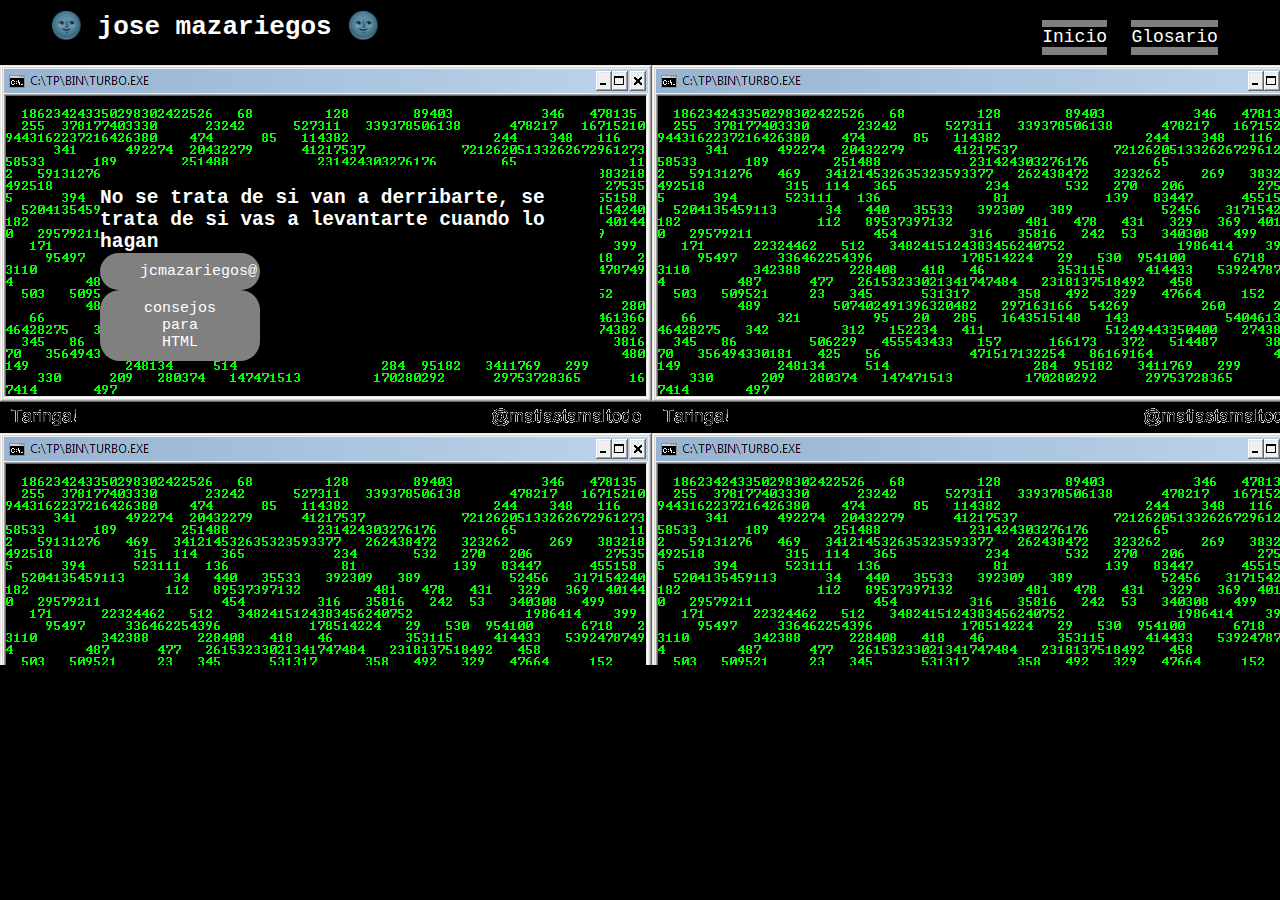
<file: index.html>
<!DOCTYPE html>
<html lang="es">
<head>
    <meta charset="UTF-8">
    
    <!--Archivos css-->
    <link rel="stylesheet" href="css/index.css">
    <link rel="stylesheet" href="css/desingg.css">
    <link rel="stylesheet" href="css/header.css">
    <link rel="stylesheet" href="glosario.html">
    
    <title>Inicio</title>
</head>

<body>   
    <header>
        <h1 class="logo">&#127770; jose mazariegos  &#127770;</h1>
        
        <ul class="nav">
            <li>
                <a href="index.html">Inicio</a>
            </li>
            
            <li>
                <a href="glosario.html">Glosario</a>
            </li>
        </ul>
    </header>
    
    
   
 <section class="banner_index">
     <article class="caja_izquierda">
      <h2><br> No se trata de si van a derribarte, se trata de si vas a levantarte cuando lo hagan </h2>
     
    <a href="https://jefuentes80.github.io/starup_scl/iv_computacion/josemazariegos.html" class="btn_1">jcmazariegos@</a>
      <a href="https://www.danielclemente.com/html/consejos.html"class="btn_2">consejos para HTML</a>
     </article>
 </section>
</file>
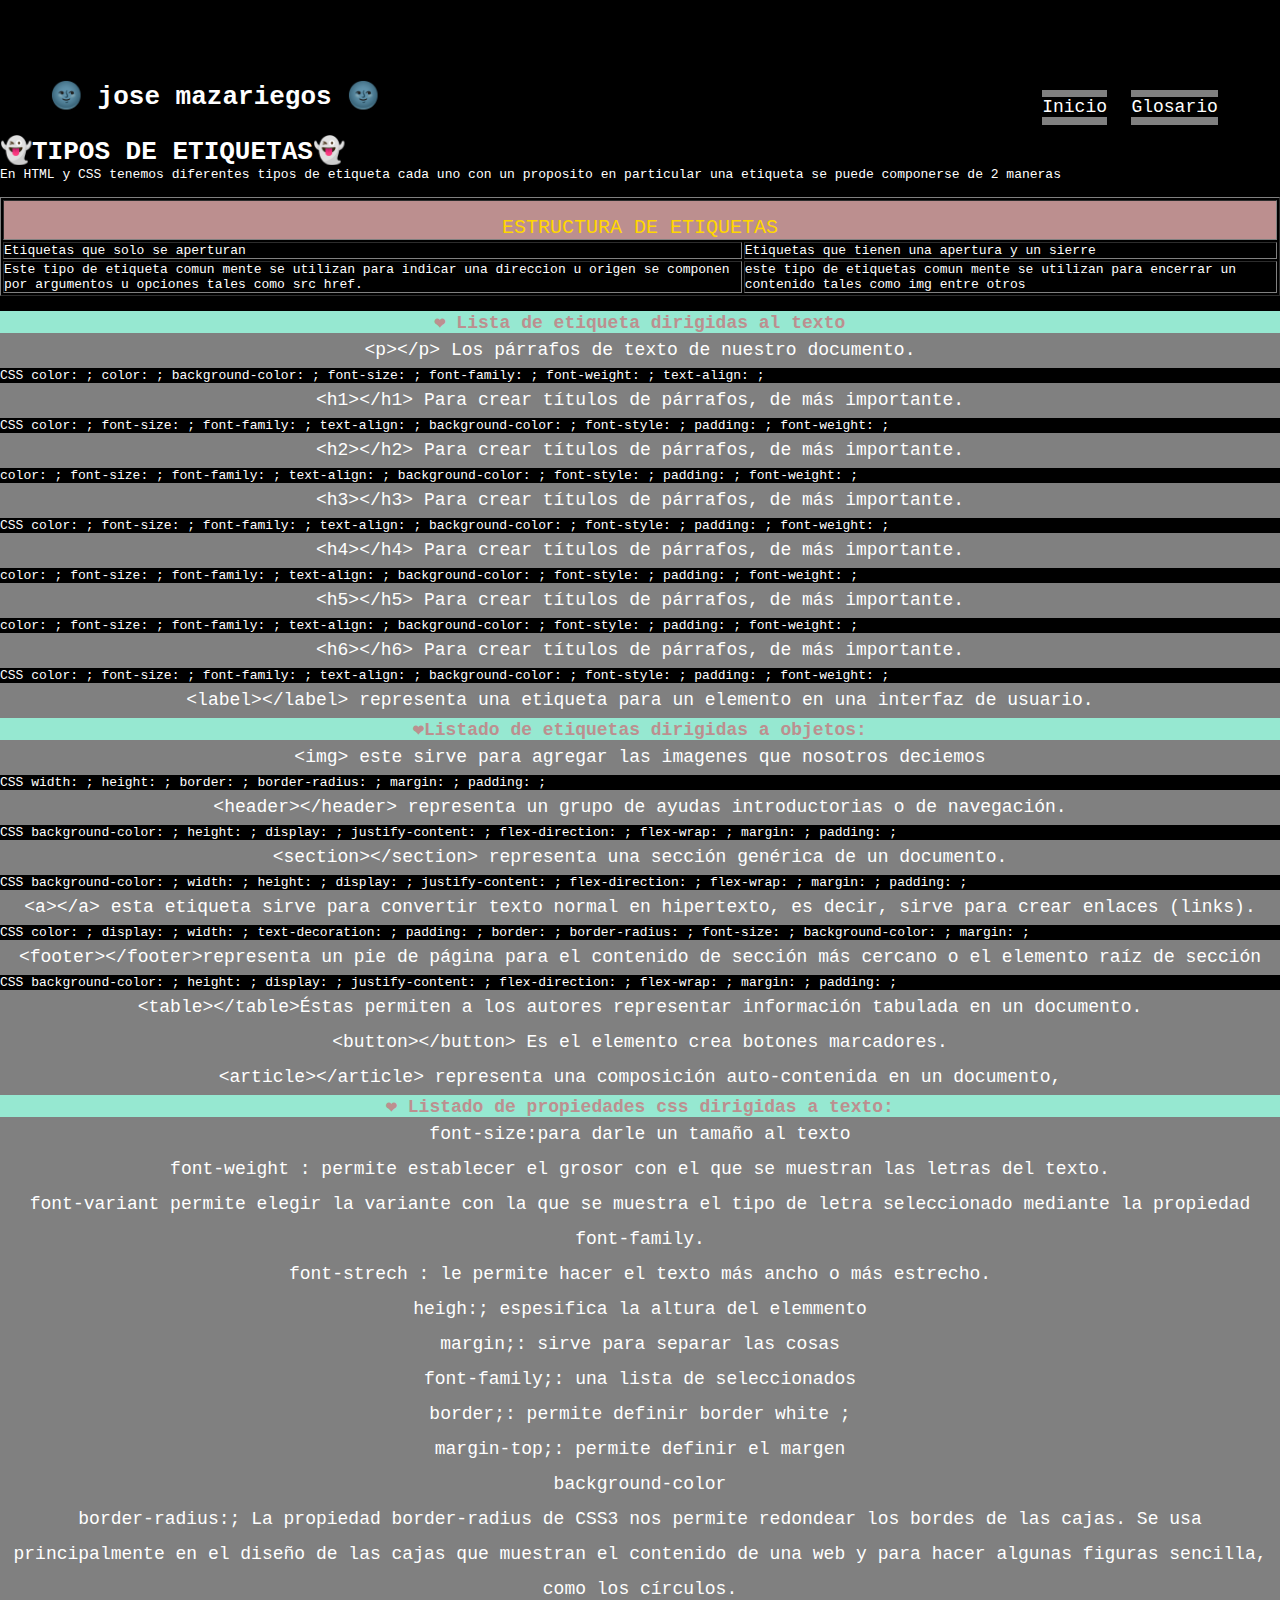
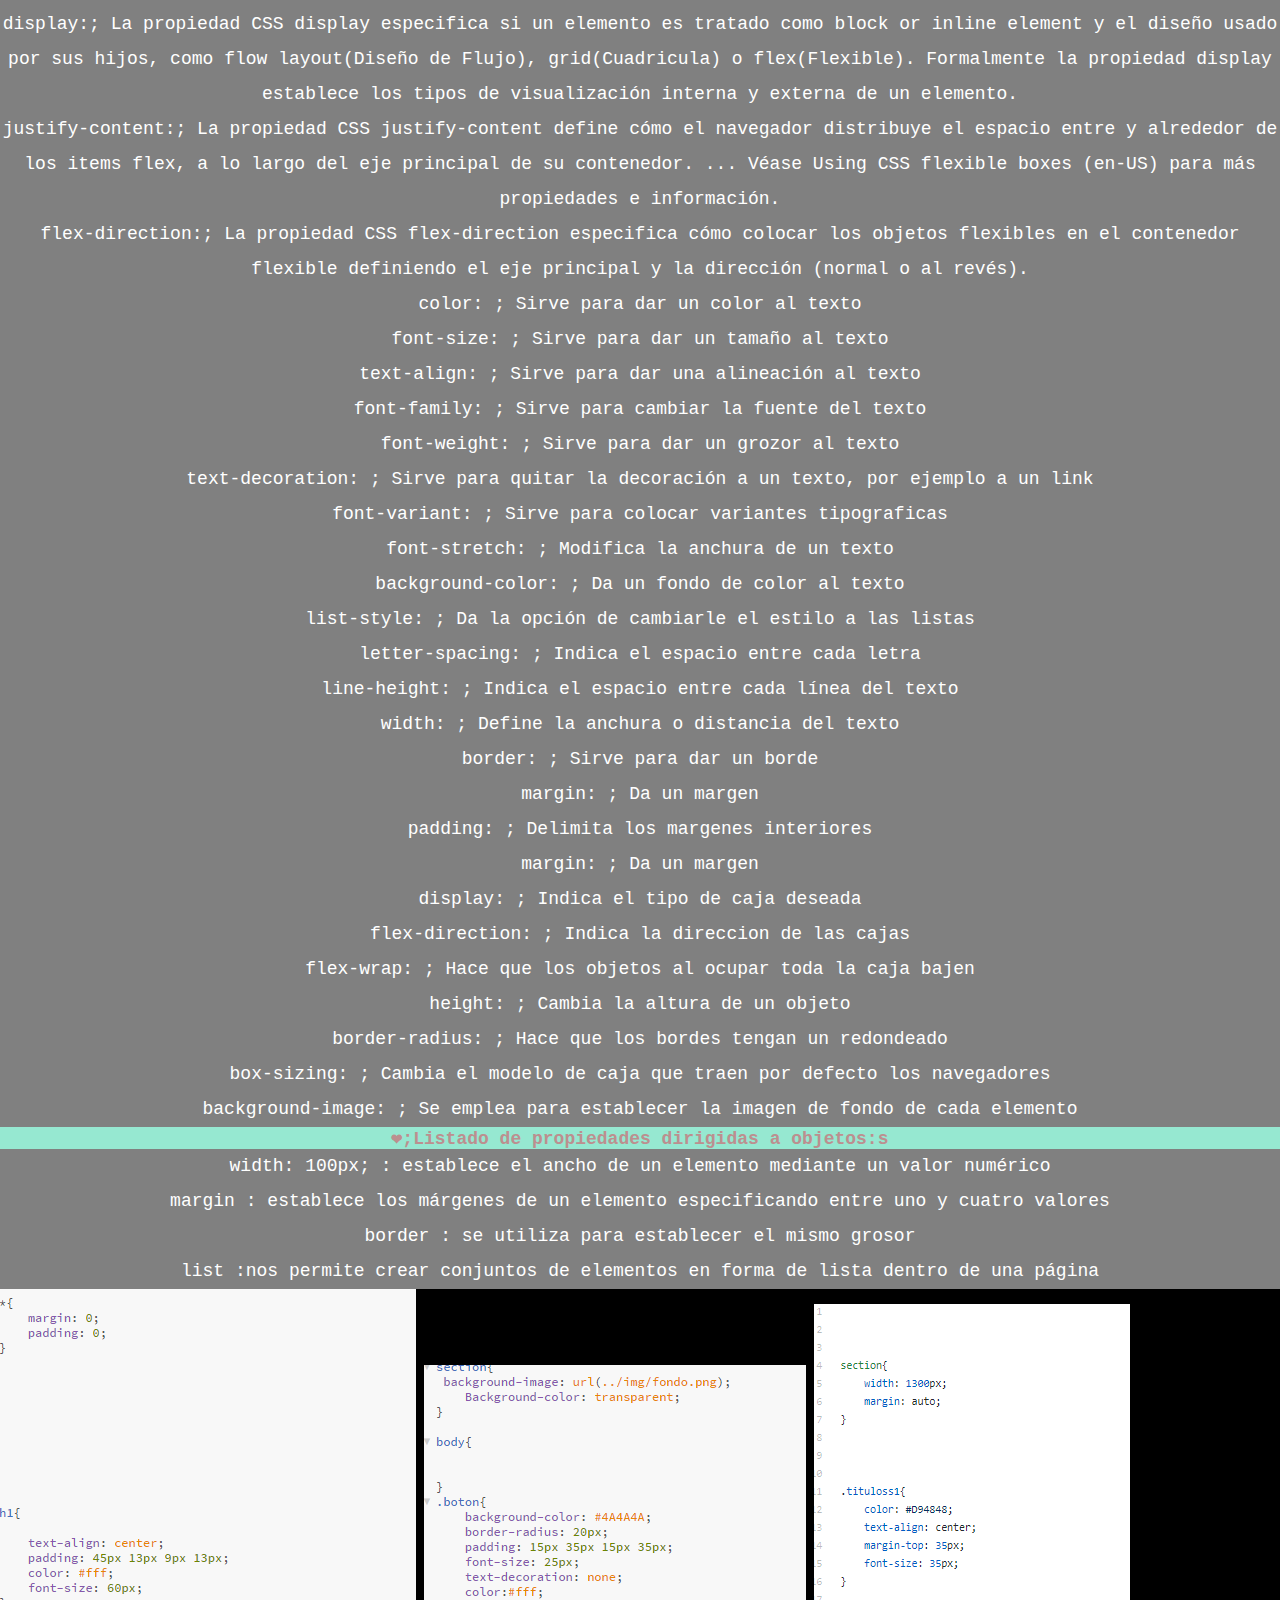
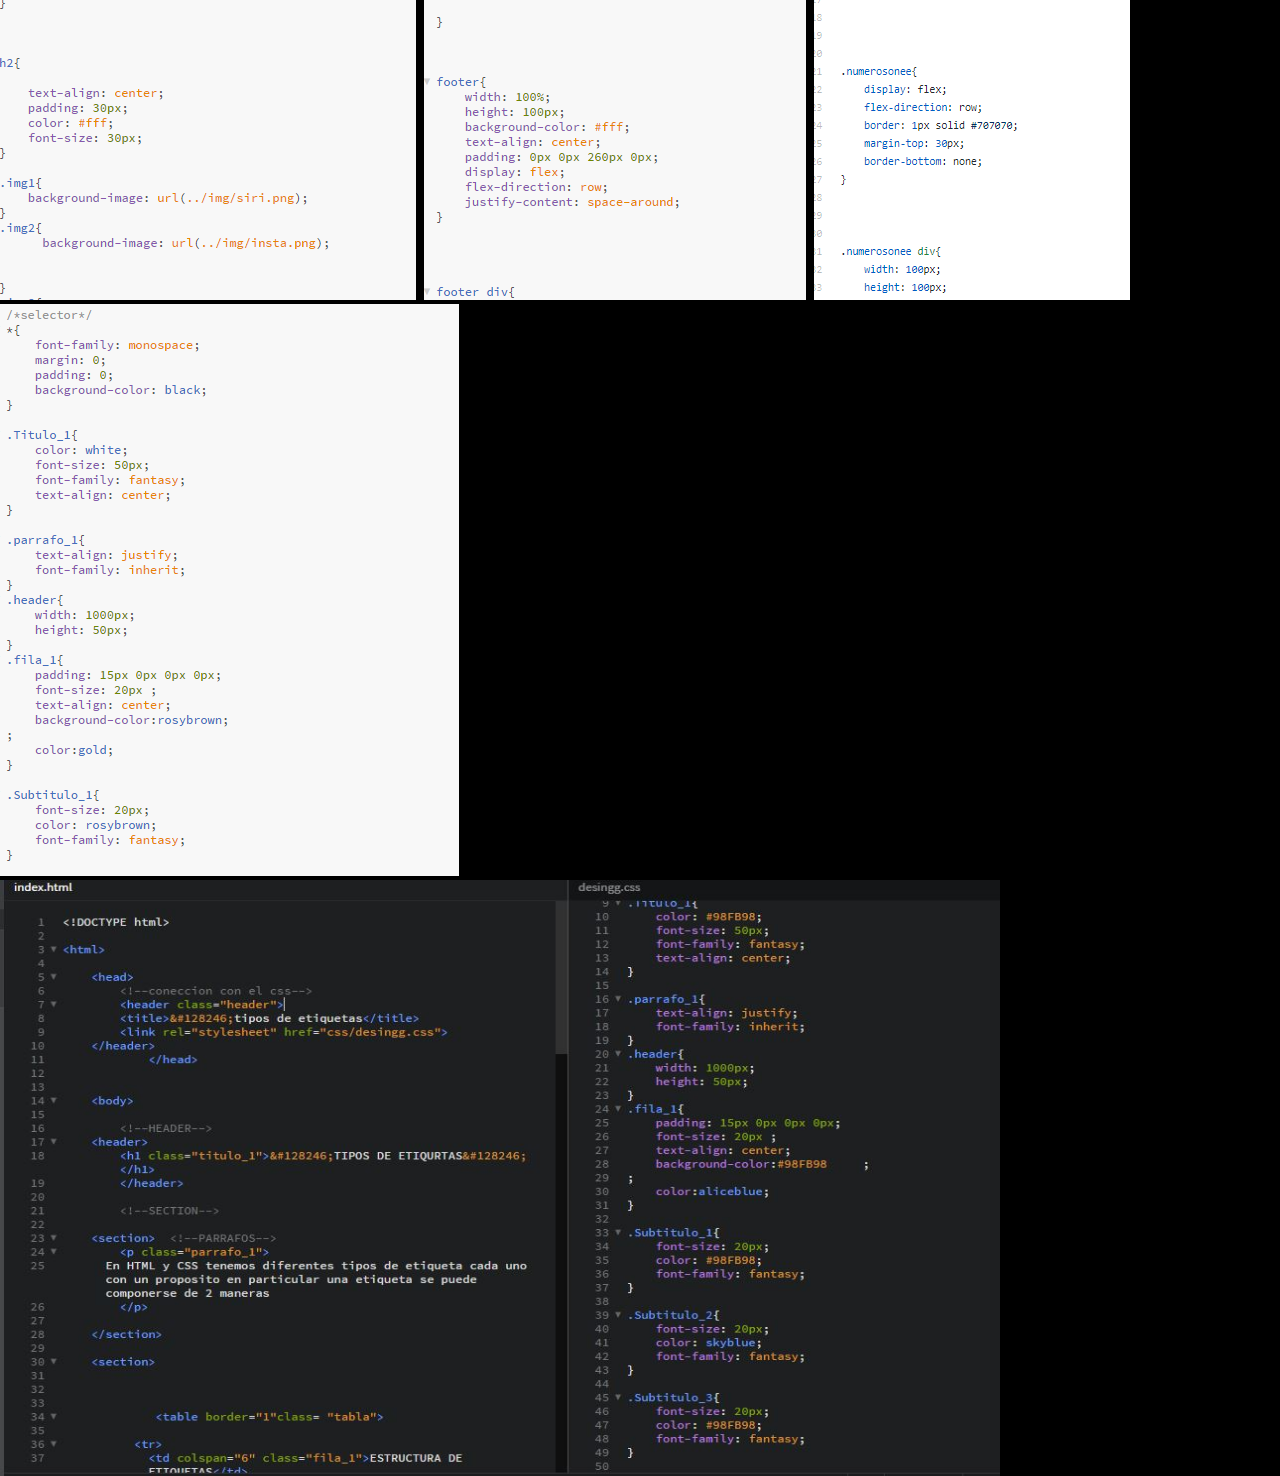
<file: glosario.html>
<!DOCTYPE html>

<html>
    
    <head>
        <!--coneccion con el css-->
        <header class="header">
        <title>&#128246;tipos de etiquetas</title>
        <link rel="stylesheet" href="css/desingg.css">
        <link rel="stylesheet" href="css/header.css">
        <link rel="stylesheet" href="index.html">
        
</header>
            </head>
   
    
    <body>
        
        <!--HEADER-->
     <header>
        <h1 class="logo">&#127770; jose mazariegos  &#127770;</h1>
        
        <ul class="nav">
            <li>
                <a href="index.html">Inicio</a>
            </li>
             
            <li>
                <a href="Glosario.html">Glosario</a>
            </li>
        </ul>
    </header>
    
        <h1 class="titulo_1">👻TIPOS DE ETIQUETAS👻</h1>
        
        <!--SECTION-->
    
    <section>  <!--PARRAFOS-->
        <p class="parrafo_1">
      En HTML y CSS tenemos diferentes tipos de etiqueta cada uno con un proposito en particular una etiqueta se puede componerse de 2 maneras 
        </p>

    </section>
        
    <section>
        
        
            
             <table border="1"class= "tabla">
            
          <tr>
            <td colspan="6" class="fila_1">ESTRUCTURA DE ETIQUETAS</td>
          </tr> 
            
          <tr>
              <td>Etiquetas que solo se aperturan</td>
              <td>Etiquetas que tienen una apertura  y un sierre</td>
              
          </tr>   
          <tr>
          
              <td>Este tipo de etiqueta comun mente 
                  se utilizan para indicar
                  una direccion u origen
                  se componen por argumentos
                  u opciones tales como
                  src  href.
            </td> 
              <td>este tipo de etiquetas comun mente
              se utilizan para encerrar un contenido 
              tales como img entre otros </td>
          </tr>  
                 

        </table>
    </section>
        
        <h3 class="listado22">&#10084; Lista de etiqueta dirigidas al texto </h3>
        
        <ul>
                       <li>&lt;p&gt;&lt;/p&gt; Los párrafos de texto de nuestro documento.</li> 
            CSS
color: ;

color: ;

background-color: ;

font-size: ;

font-family: ;

font-weight: ;

text-align: ;
            <li>&lt;h1&gt;&lt;/h1&gt;     Para crear títulos de párrafos, de más importante.</li>  
            CSS
color: ;

font-size: ;

font-family: ;

text-align: ;

background-color: ;

font-style: ;

padding: ;

font-weight: ;
            <li>&lt;h2&gt;&lt;/h2&gt;     Para crear títulos de párrafos, de más importante.</li> 
            color: ;

font-size: ;

font-family: ;

text-align: ;

background-color: ;

font-style: ;

padding: ;

font-weight: ;


            <li>&lt;h3&gt;&lt;/h3&gt;    Para crear títulos de párrafos, de más importante.</li> 
            CSS
color: ;

font-size: ;

font-family: ;

text-align: ;

background-color: ;

font-style: ;

padding: ;

font-weight: ;
            <li>&lt;h4&gt;&lt;/h4&gt; Para crear títulos de párrafos, de más importante.</li> 
            color: ;

font-size: ;

font-family: ;

text-align: ;

background-color: ;

font-style: ;

padding: ;

font-weight: ;
            <li>&lt;h5&gt;&lt;/h5&gt; Para crear títulos de párrafos, de más importante.</li>
        color: ;

font-size: ;

font-family: ;

text-align: ;

background-color: ;

font-style: ;

padding: ;

font-weight: ;
            <li>&lt;h6&gt;&lt;/h6&gt;  Para crear títulos de párrafos, de más importante.</li> 
            CSS
color: ;

font-size: ;

font-family: ;

text-align: ;

background-color: ;

font-style: ;

padding: ;

font-weight: ;
         <li>&lt;label&gt;&lt;/label&gt; representa una etiqueta para un elemento en una interfaz de usuario.</li>  
        </ul>
           
         <h3 class="LISTA_2">&#10084;Listado de etiquetas dirigidas a objetos:</h3>
           
           <ul>
            <li>&lt;img&gt; este sirve para agregar las imagenes que nosotros deciemos </li> 
            CSS
width: ;

height: ;

border: ;

border-radius: ;

margin: ;

padding: ;
            <li>&lt;header&gt;&lt;/header&gt;  representa un grupo de ayudas introductorias o de navegación.</li> 
            CSS
background-color: ;

height: ;

display: ;

justify-content: ;

flex-direction: ;

flex-wrap: ;

margin: ;

padding: ;
            <li>&lt;section&gt;&lt;/section&gt; representa una sección genérica de un documento. </li> 
            CSS
background-color: ;

width: ;

height: ;

display: ;

justify-content: ;

flex-direction: ;

flex-wrap: ;

margin: ;

padding: ;
            <li>&lt;a&gt;&lt;/a&gt; esta etiqueta sirve para convertir texto normal en hipertexto, es decir, sirve para crear enlaces (links). </li> 
            CSS
color: ;

display: ;

width: ;

text-decoration: ;

padding: ;

border: ;

border-radius: ;

font-size: ;

background-color: ;

margin: ;
            <li>&lt;footer&gt;&lt;/footer&gt;representa un pie de página para el contenido de sección más cercano o el elemento raíz de sección </li> 
            CSS
background-color: ;

height: ;

display: ;

justify-content: ;

flex-direction: ;

flex-wrap: ;

margin: ;

padding: ;
            <li>&lt;table&gt;&lt;/table&gt;Éstas permiten a los autores representar información tabulada en un documento. </li> 
            <li>&lt;button&gt;&lt;/button&gt;  Es el elemento crea botones marcadores.</li> 
            <li>&lt;article&gt;&lt;/article&gt; representa una composición auto-contenida en un documento,  </li>
            
        </ul>
        
         <h3 class="LISTA_3">&#10084; Listado de propiedades css dirigidas a texto:</h3>
           
           <ul>
            
            <li>font-size:para darle un tamaño al texto</li>  
            <li>font-weight : permite establecer el grosor con el que se muestran las letras del texto. </li>  
            <li>font-variant  permite elegir la variante con la que se muestra el tipo de letra seleccionado mediante la propiedad font-family.</li> 
               <li>font-strech :  le permite hacer el texto más ancho o más estrecho.</li>
               <li>heigh:; espesifica la altura del elemmento</li>
               <li>margin;: sirve  para separar las cosas </li>
               <li>font-family;: una lista de seleccionados </li>
               <li>border;: permite definir border white ; </li>
               <li>margin-top;: permite definir el margen</li>
               <li>background-color</li>
              <li> border-radius:;
La propiedad border-radius de CSS3 nos permite redondear los bordes de las cajas. Se usa principalmente en el diseño de las cajas que muestran el contenido de una web y para hacer algunas figuras sencilla, como los círculos.</li>

<li>display:;
La propiedad CSS display especifica si un elemento es tratado como block or inline element y el diseño usado por sus hijos, como flow layout(Diseño de Flujo), grid(Cuadricula) o flex(Flexible). Formalmente la propiedad display establece los tipos de visualización interna y externa de un elemento.</li>

<li>justify-content:;
La propiedad CSS justify-content define cómo el navegador distribuye el espacio entre y alrededor de los items flex, a lo largo del eje principal de su contenedor. ... Véase Using CSS flexible boxes (en-US) para más propiedades e información.</li>

<li>flex-direction:;
La propiedad CSS flex-direction especifica cómo colocar los objetos flexibles en el contenedor flexible definiendo el eje principal y la dirección (normal o al revés).</li>
       
<li>color: ;
Sirve para dar un color al texto</li>
      
      <li>font-size: ;
Sirve para dar un tamaño al texto</li>
       <li>text-align: ;
Sirve para dar una alineación al texto</li>
       <li>font-family: ;
Sirve para cambiar la fuente del texto</li>
       <li>font-weight: ;
Sirve para dar un grozor al texto</li>
      <li>text-decoration: ;
Sirve para quitar la decoración a un texto, por ejemplo a un link</li>
      <li>font-variant: ;
Sirve para colocar variantes tipograficas</li>
      
      <li>font-stretch: ;
Modifica la anchura de un texto</li>
      <li>background-color: ;
Da un fondo de color al texto</li>
       <li>list-style: ;
Da la opción de cambiarle el estilo a las listas</li>
      
      <li>letter-spacing: ;
Indica el espacio entre cada letra</li>
      <li>line-height: ;
Indica el espacio entre cada línea del texto</li>
     <li>width: ;
Define la anchura o distancia del texto</li>
     <li> border: ;
Sirve para dar un borde</li>
      <li>margin: ;
Da un margen</li>
       <li>padding: ;
Delimita los margenes interiores</li>
      <li>margin: ;
Da un margen</li>
      <li>display: ;
Indica el tipo de caja deseada</li>
      <li>flex-direction: ;
Indica la direccion de las cajas</li>
       <li>flex-wrap: ;
Hace que los objetos al ocupar toda la caja bajen</li>
       <li>height: ;
Cambia la altura de un objeto</li>
       <li>border-radius: ;
Hace que los bordes tengan un redondeado</li>
       <li>box-sizing: ;
Cambia el modelo de caja que traen por defecto los navegadores</li>
      <li>background-image: ;
Se emplea para establecer la imagen de fondo de cada elemento</li>
       
       
        </ul>
        
         <h3 class="LISTA_4">&#10084;;Listado de propiedades dirigidas a objetos:s</h3>
           
           <ul>
            <li>width: 100px; : establece el ancho de un elemento mediante un valor numérico</li> 
             <li>margin :  establece los márgenes de un elemento especificando entre uno y cuatro valores</li>
             <li>border : se utiliza para establecer el mismo grosor</li>
             <li>list :nos permite crear conjuntos de elementos en forma de lista dentro de una página </li>
            
        </ul>
    <ul>
           <img src="img/ejemplo22.PNG">
           <img src="img/ejemplo3.PNG">
           <img src="img/ejemplo%2044.PNG">
           <img src="img/ejemplo5.PNG">
           <img src="img/img.123.jpg" class="img_ejemplo"  >
        
        
        
           </ul>
      
    </body>
            
</html>
</file>
<file: css/index.css>
.banner_index{
    width: 100%;
    height: 500px;
    padding: 100px 0px 0px 100px;
    background-image: url(../img/gif.gif);
    
}

.caja_izquierda{
    width: 500px;
}

.banner_index>{
        font-size: 40px;
    color: white;
}

.banner_index>.caja_izquierda>p{
    color: white;
}
.banner_index>.caja_izquierda>h2{
    color: white;
}
.btn_2{
    display: block;
    background-color: gray;
    width: 80px;
    padding: 10px 40px 10px 40px;
    border-radius: 20px;
    text-align: center;
    color: white;
    text-decoration: none;
    font-size: 15px;
    
}

.btn_2:hover{
    width :85px ;
}
.btn_1{
    display: block;
    background-color: gray;
    width: 80px;
    padding: 10px 40px 10px 40px;
    border-radius: 20px;
    text-align: center;
    color: white;
    text-decoration: none;
    font-size: 15px;
    
}
.btn_1:hover{
    width :85px ;
}
</file>
<file: css/desingg.css>
/*selector*/
*{
    font-family: monospace;
    margin: 0;
    padding: 0;
    background-color: black;
}

.Titulo_1{
    color: white;
    font-size: 50px;
    font-family: fantasy;
    text-align: center;
}

.parrafo_1{
    text-align: justify;
    font-family: inherit;
}
.header{
    width: 1000px;
    height: 50px;
}
.fila_1{
    padding: 15px 0px 0px 0px;
    font-size: 20px ;
    text-align: center;
    background-color:rosybrown;
;
    color:gold;
}

.Subtitulo_1{
    font-size: 20px;
    color: rosybrown;
    font-family: fantasy;
}

.Subtitulo_2{
    font-size: 20px;
    color: gold;
    font-family: fantasy;
}

.Subtitulo_3{
    font-size: 20px;
    color: rosybrown;
    font-family: fantasy;
}

.Subtitulo_4{
    font-size: 20px;
    color: rosybrown;
    font-family: fantasy;
    
} .tabla {margin: 15px 0px 15px 0px; }
.listado22{
    color: rosybrown
        
}
.LISTA_2{
    color: rosybrown
}
.LISTA_3{
    color:rosybrown
}
.LISTA_4{
    color:rosybrown
}
.img_ejemplo{
width:1000px;
    height:600px;
}
h3{
    font-size: 18px;
    background-color: #96E8D1;
   
    text-align: center;  
}

li{
     font-size: 18px;
    background-color: grey;
   line-height: 35px;
    text-align: center; 
}
</file>
<file: css/header.css>
*{font-family: monospace;
margin: 0;
padding: 0;
    color: white

  
}

header{
display: flex;
flex-direction: row;
justify-content: space-between;

padding: 10px 50px 10px 50px ;
background-color: black;
    
    
}


.nav { 
       list-style: none;
    width: 200px;
    padding-top: 10px;
    
    display: flex;
    justify-content: space-around;
    flex-direction: row;
}


.nav a {
    
text-decoration: none;
  color: white;
}

.logo{
    color: white;
    
}
</file>
